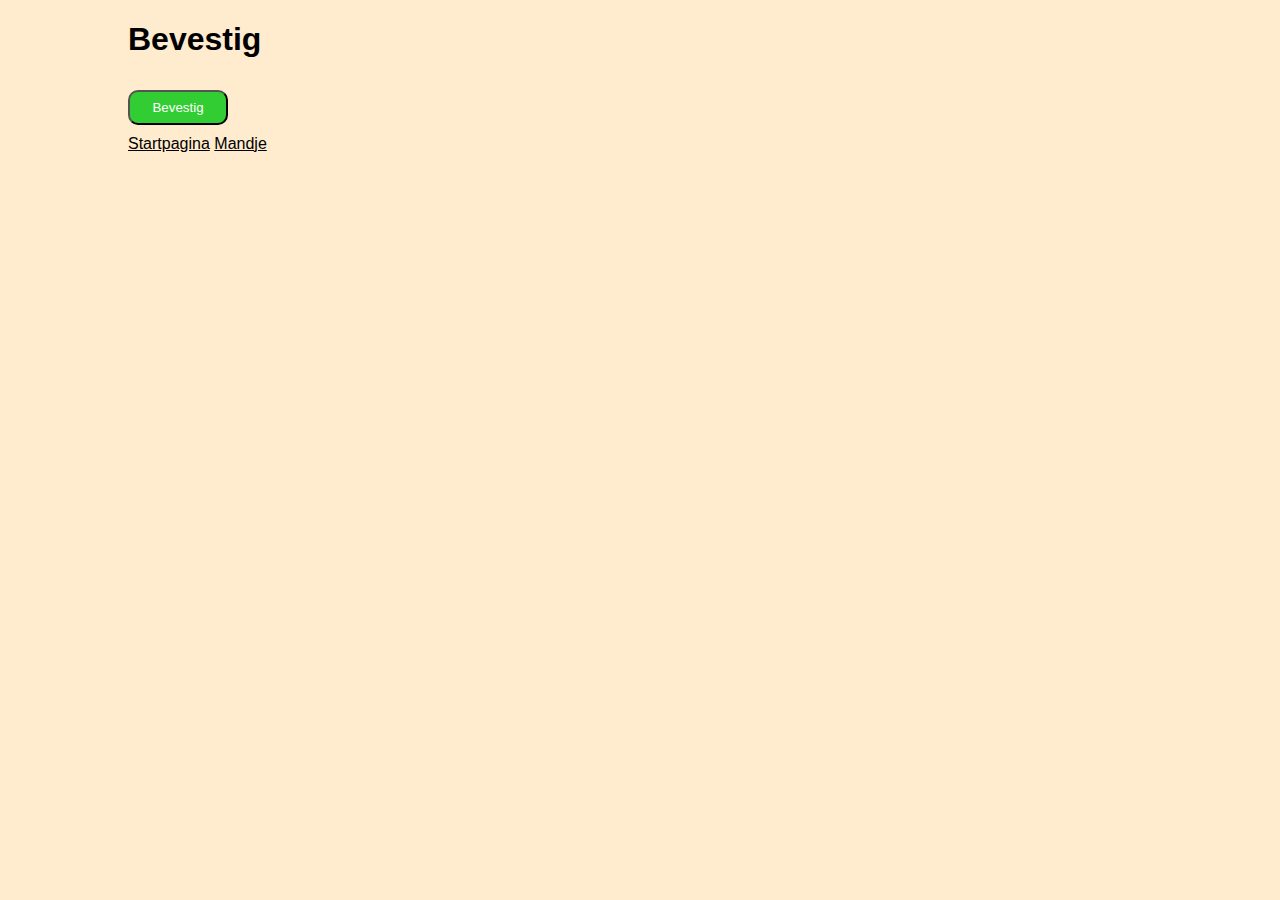
<file: src/main/resources/static/bevestig.html>
<!DOCTYPE html>
<html lang="en">
<head>
    <meta charset="UTF-8">
    <meta name="viewport" content="width=device-width, initial-scale=1.0">
    <title>Bevestig</title>
    <script src = "js/bevestig.js" type = "module"></script>
    <link rel = "icon" href = "images/movies.ico" type = "image/x-icon">
    <link rel = "stylesheet" href  ="css/style.css">
</head>
<body>
<div class = "wrapper">
<h1>Bevestig</h1>
<h3 id = "berichtgeving"></h3>
<button id = "bevestig" disabled>Bevestig</button><br>
<ul id = "lijst" hidden></ul>
<div id = "storing" hidden class = "fout"></div>
<a href = "index.html">Startpagina</a>
<a href = "mandje.html" hidden="hidden" id = "mandje" >Mandje</a>
</div>
</body>
</html>
</file>
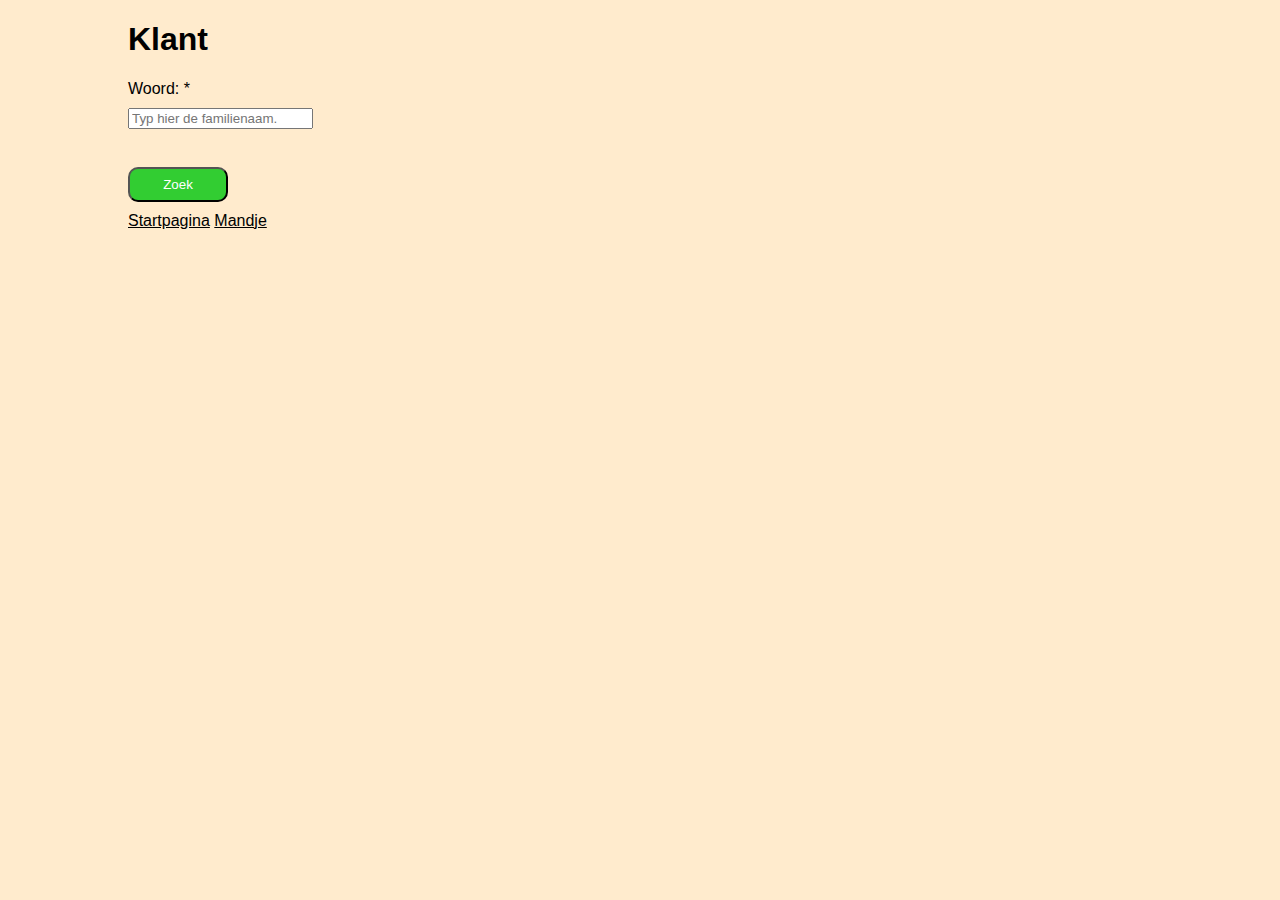
<file: src/main/resources/static/klant.html>
<!DOCTYPE html>
<html lang="en">
<head>
    <meta charset="UTF-8">
    <meta name="viewport" content="width=device-width, initial-scale=1.0">
    <title>Klant</title>
    <script src = "js/klant.js" type = "module"></script>
    <link rel = "icon" href = "images/movies.ico" type = "image/x-icon">
    <link rel = "stylesheet" href = "css/style.css">
</head>
<body>
<div class = "wrapper">
<h1>Klant</h1>
<label>Woord: * <span id = "verplicht" hidden class = "fout">Verplicht in te vullen.</span><br>
    <input type = "text" id = "input" required placeholder = "Typ hier de familienaam." onfocus="this.value = ''">
</label><br>
<span hidden id = "nietGevonden" class = "fout">Geen klanten gevonden.</span>
<br>
<button id = "zoek">Zoek</button><br>
<table id = "table" hidden>
    <thead>
        <tr>
            <th>naam</th>
            <th>straat-huisnummer</th>
            <th>postcode</th>
            <th>gemeente</th>
        </tr>
    </thead>
    <tbody id = "klanten">

    </tbody>
</table>
<div id = "storing" hidden class = "fout">Storing</div>
<a href = "index.html">Startpagina</a>
<a href = "mandje.html">Mandje</a>
</div>
</body>
</html>
</file>
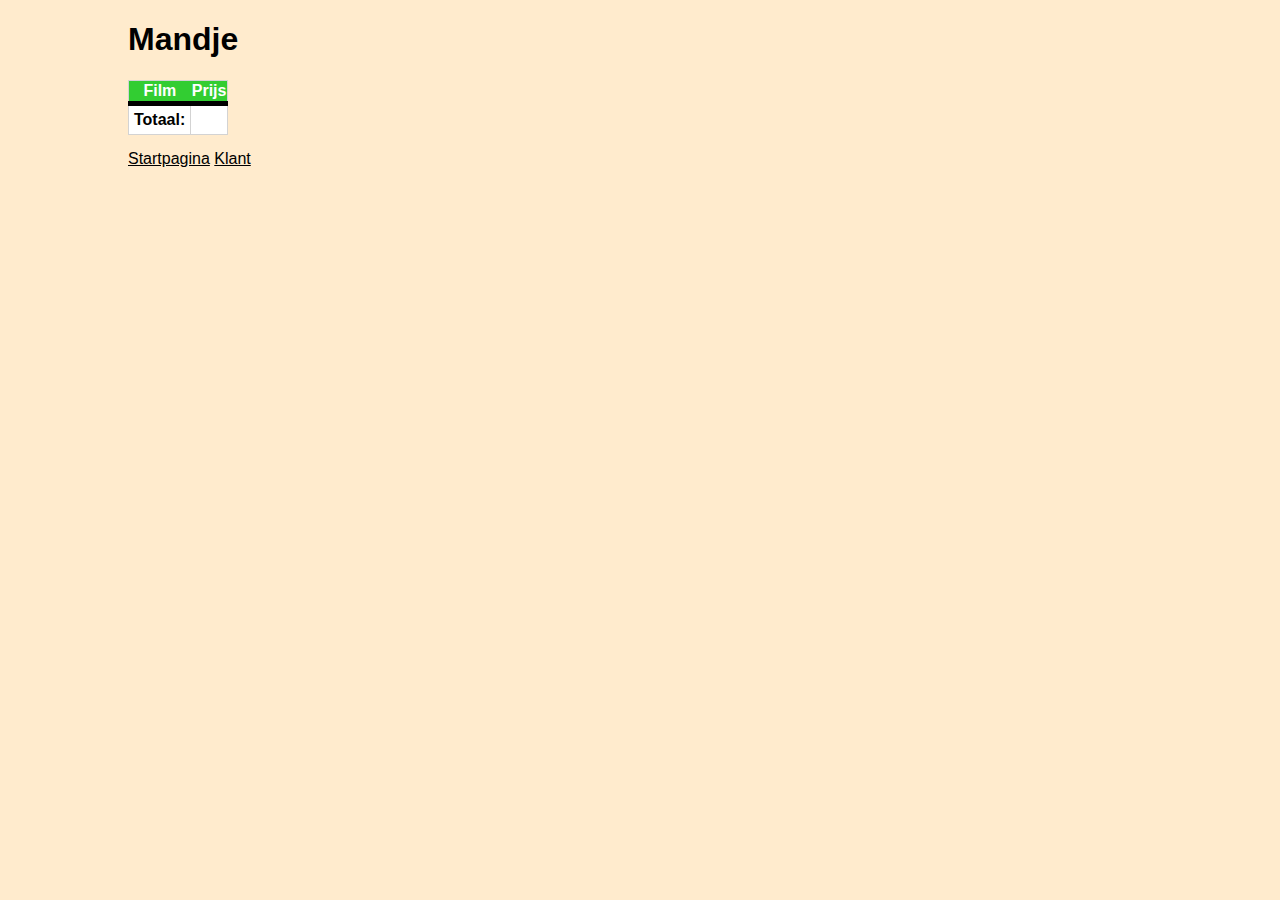
<file: src/main/resources/static/mandje.html>
<!DOCTYPE html>
<html lang="en">
<head>
    <meta charset="UTF-8">
    <meta name="viewport" content="width=device-width, initial-scale=1.0">
    <title>Mandje</title>
    <script src = "js/mandje.js" type = "module"></script>
    <link rel = "icon" href = "images/movies.ico" type = "image/x-icon">
    <link rel = "stylesheet" href = "css/style.css">
</head>
<body>
<div class = "wrapper">
<h1>Mandje</h1>
<table>
    <thead>
        <tr>
            <th>Film</th>
            <th>Prijs</th>
        </tr>
    </thead>
    <tbody id = "films"></tbody>
    <tfoot >
        <tr>
            <td>Totaal:</td>
            <td id = "totaal"></td>
        </tr>
    </tfoot>
</table>
<a href = "index.html">Startpagina</a>
<a href = "klant.html">Klant</a>
</div>
</body>
</html>
</file>
<file: src/main/resources/static/css/style.css>
body{
    margin : 0;
    padding : 0;
    background-color: blanchedalmond;
    font-family: Arial, sans-serif;

}

.wrapper{
    width :80%;
    height: auto;
    margin : auto;
}

nav{
    background-color: limegreen;
    padding : 10px;
    border-radius: 10px;
    align-items: stretch;

}

nav ul {
    padding-left: 0;
}



nav li {
    display: inline;
    text-decoration: none;


}

nav a{
    padding : 5px 10px 5px 0px;
    color: azure;
}

a{
    color : black

}

a:hover {
    color : blue;
}
nav a:hover{
    color : red
}


button{
    background-color: limegreen ;
    color : white;
    width : 100px;
    height : 35px;
    margin : 10px 0px;
    border-radius : 10px

}

button:hover{
    background-color: coral;
}

button:disabled{
    background-color: darkgrey;
}

#prijs, #voorraad, #gereserveerd, #beschikbaar{
    font-weight: bold;
    padding-bottom : 10px;
    margin: 0;
}

table, td, tfoot{
    border: 1px solid lightgrey;
    border-collapse: collapse;
    padding : 5px ;
    margin-bottom : 15px

}
tbody, tfoot{
    background-color: white;
}

thead{
    background-color: limegreen;
    color : white;

}
tfoot{
    font-weight: bold;
    border-top : 5px solid black
}

.fout{
    background-color: black;
    color : red;
}

input, span{
    margin :10px 0px
}

#klanten tr:nth-child(even){
    background-color: lightgoldenrodyellow;

}
</file>
